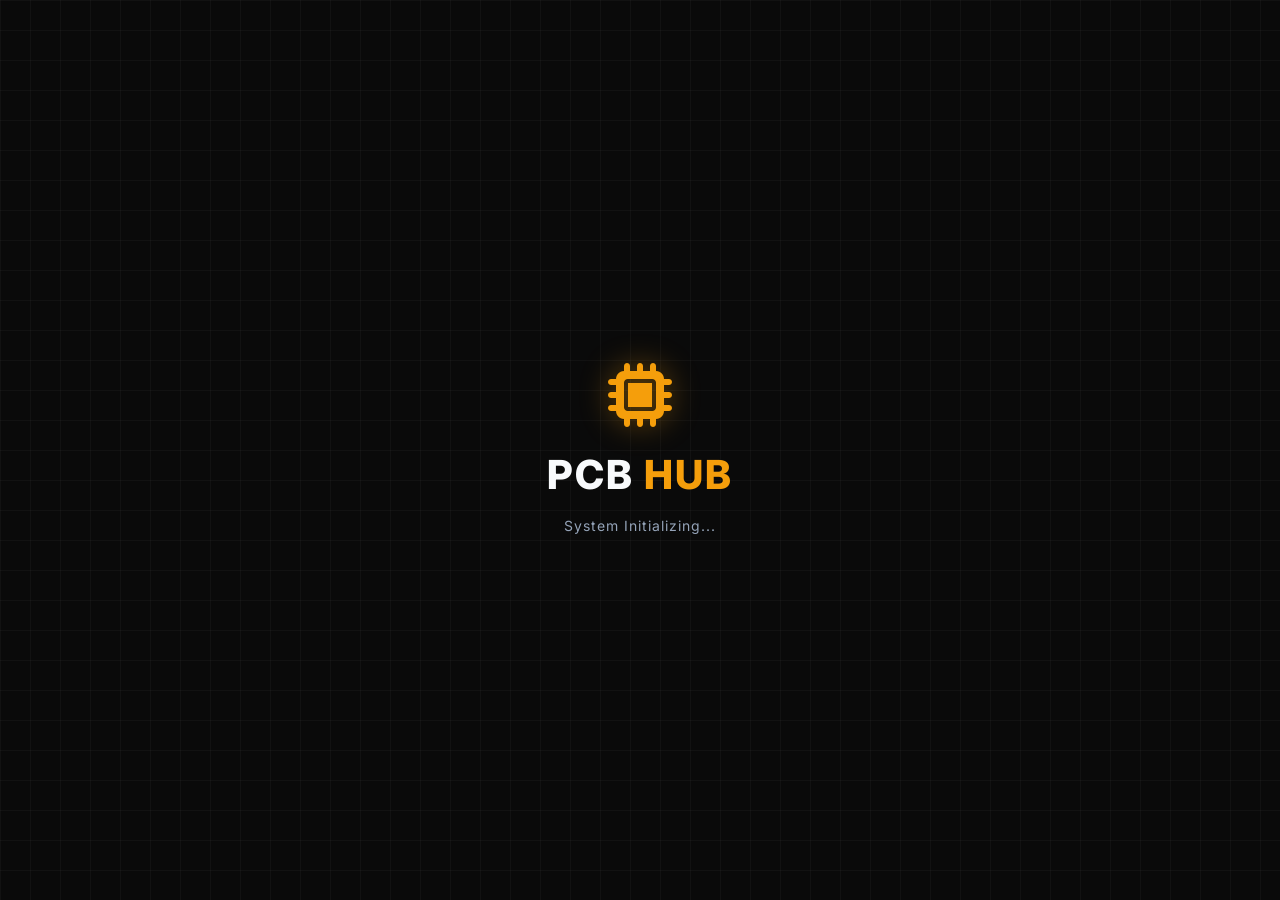
<file: index.html>
<!DOCTYPE html>
<html lang="en">
<head>
    <!-- Meta Tags for Mobile and SEO -->
    <meta charset="UTF-8">
    <meta name="viewport" content="width=device-width, initial-scale=1.0">
    <title>PCB HUB - Initialization</title>
    
    <!-- Google Fonts: Inter -->
    <link rel="preconnect" href="https://fonts.googleapis.com">
    <link rel="preconnect" href="https://fonts.gstatic.com" crossorigin>
    <link href="https://fonts.googleapis.com/css2?family=Inter:wght@300;400;600;800&display=swap" rel="stylesheet">
    
    <!-- Font Awesome for Icons -->
    <link rel="stylesheet" href="https://cdnjs.cloudflare.com/ajax/libs/font-awesome/6.4.0/css/all.min.css">
    
    <!-- Core Stylesheet -->
    <link rel="stylesheet" href="style.css">
</head>
<body class="splash-body">
    <!-- Global Loader (Hidden by Default) -->
    <div id="global-loader" class="loader-overlay hidden">
        <div class="spinner"></div>
    </div>

    <!-- Splash Screen Container -->
    <main class="splash-container">
        <div class="logo-wrapper pulse-animation">
            <i class="fa-solid fa-microchip logo-icon"></i>
            <h1 class="logo-text">PCB <span>HUB</span></h1>
            <p class="tagline">System Initializing...</p>
        </div>
    </main>

    <!-- Toast Notification Container -->
    <div id="toast-container" class="toast-container"></div>

    <!-- Core Script -->
    <script src="script.js"></script>
</body>
</html>
</file>
<file: style.css>
/* ==========================================================================
   CSS VARIABLES - Dark Industrial & Glassmorphism Theme
   ========================================================================== */
:root {
    /* Color Palette */
    --bg-dark: #0a0a0a;
    --bg-surface: #121212;
    --accent-amber: #f59e0b; /* Industrial Amber */
    --accent-amber-hover: #d97706;
    --accent-cyan: #0ea5e9; /* Tech Cyan */
    --text-primary: #f8fafc;
    --text-secondary: #94a3b8;
    --danger: #ef4444;
    --success: #10b981;

    /* Glassmorphism Variables */
    --glass-bg: rgba(30, 30, 30, 0.4);
    --glass-border: rgba(255, 255, 255, 0.08);
    --glass-shadow: 0 8px 32px 0 rgba(0, 0, 0, 0.37);
    --blur-amount: blur(12px);

    /* Typography */
    --font-main: 'Inter', sans-serif;

    /* Spacing & Transitions */
    --transition-smooth: all 0.3s cubic-bezier(0.4, 0, 0.2, 1);
    --radius-md: 12px;
    --radius-lg: 20px;
    --radius-round: 50%;
}

/* ==========================================================================
   CSS RESET & BASE STYLES
   ========================================================================== */
*, *::before, *::after {
    box-sizing: border-box;
    margin: 0;
    padding: 0;
}

body {
    font-family: var(--font-main);
    background-color: var(--bg-dark);
    color: var(--text-primary);
    line-height: 1.6;
    min-height: 100vh;
    overflow-x: hidden;
    /* Subtle background grid pattern for industrial feel */
    background-image: 
        linear-gradient(rgba(255, 255, 255, 0.03) 1px, transparent 1px),
        linear-gradient(90deg, rgba(255, 255, 255, 0.03) 1px, transparent 1px);
    background-size: 30px 30px;
}

a {
    text-decoration: none;
    color: inherit;
    transition: var(--transition-smooth);
}

/* ==========================================================================
   REUSABLE COMPONENTS
   ========================================================================== */

/* Glass Panels */
.glass-panel, .glass-card {
    background: var(--glass-bg);
    backdrop-filter: var(--blur-amount);
    -webkit-backdrop-filter: var(--blur-amount);
    border: 1px solid var(--glass-border);
    box-shadow: var(--glass-shadow);
}

.glass-card {
    border-radius: var(--radius-lg);
    padding: 2rem;
}

/* Buttons */
.btn {
    display: inline-flex;
    align-items: center;
    justify-content: center;
    gap: 0.75rem;
    padding: 1rem 1.5rem;
    border: none;
    border-radius: var(--radius-md);
    font-weight: 600;
    font-size: 1rem;
    cursor: pointer;
    transition: var(--transition-smooth);
}

.btn-primary {
    background: var(--accent-amber);
    color: var(--bg-dark);
    box-shadow: 0 4px 14px rgba(245, 158, 11, 0.3);
}

.btn-primary:hover, .btn-primary:active {
    background: var(--accent-amber-hover);
    transform: translateY(-2px);
    box-shadow: 0 6px 20px rgba(245, 158, 11, 0.4);
}

.btn-block {
    width: 100%;
}

.icon-btn {
    background: transparent;
    border: none;
    color: var(--text-secondary);
    font-size: 1.25rem;
    cursor: pointer;
    transition: var(--transition-smooth);
}

.icon-btn:hover {
    color: var(--accent-amber);
}

/* Material Inspired Forms */
.input-group {
    position: relative;
    margin-bottom: 1.5rem;
}

.input-icon {
    position: absolute;
    left: 1rem;
    top: 50%;
    transform: translateY(-50%);
    color: var(--text-secondary);
    z-index: 2;
    transition: var(--transition-smooth);
}

.input-group input {
    width: 100%;
    background: rgba(0, 0, 0, 0.3);
    border: 1px solid var(--glass-border);
    border-radius: var(--radius-md);
    padding: 1.25rem 1rem 0.5rem 3rem;
    color: var(--text-primary);
    font-size: 1rem;
    font-family: inherit;
    transition: var(--transition-smooth);
    outline: none;
}

.input-group input:focus {
    border-color: var(--accent-amber);
    box-shadow: 0 0 0 2px rgba(245, 158, 11, 0.2);
}

.input-group input:focus ~ .input-icon {
    color: var(--accent-amber);
}

.input-group label {
    position: absolute;
    left: 3rem;
    top: 50%;
    transform: translateY(-50%);
    color: var(--text-secondary);
    pointer-events: none;
    transition: var(--transition-smooth);
    font-size: 1rem;
}

/* Floating Label Logic */
.input-group input:focus ~ label,
.input-group input:not(:placeholder-shown) ~ label {
    top: 0.5rem;
    font-size: 0.75rem;
    color: var(--accent-amber);
}

/* Links */
.text-link {
    color: var(--text-secondary);
    font-size: 0.875rem;
}

.text-link:hover, .accent-link {
    color: var(--accent-amber);
}

.accent-link {
    font-weight: 600;
}

/* ==========================================================================
   PAGE SPECIFIC STYLES
   ========================================================================== */

/* Splash Screen */
.splash-body {
    display: flex;
    justify-content: center;
    align-items: center;
    height: 100vh;
}

.logo-wrapper {
    text-align: center;
}

.logo-icon {
    font-size: 4rem;
    color: var(--accent-amber);
    margin-bottom: 1rem;
    filter: drop-shadow(0 0 15px rgba(245, 158, 11, 0.4));
}

.logo-text {
    font-size: 2.5rem;
    font-weight: 800;
    letter-spacing: 2px;
}

.logo-text span {
    color: var(--accent-amber);
}

.tagline {
    color: var(--text-secondary);
    margin-top: 0.5rem;
    font-size: 0.875rem;
    letter-spacing: 1px;
}

/* Authentication Pages */
.auth-body {
    display: flex;
    justify-content: center;
    align-items: center;
    min-height: 100vh;
    padding: 1rem;
}

.auth-wrapper {
    width: 100%;
    max-width: 420px;
}

.auth-header {
    text-align: center;
    margin-bottom: 2rem;
}

.auth-icon {
    font-size: 2.5rem;
    color: var(--accent-amber);
    margin-bottom: 1rem;
}

.auth-header h2 {
    font-size: 1.5rem;
    font-weight: 600;
}

.auth-header p {
    color: var(--text-secondary);
    font-size: 0.875rem;
}

.form-actions {
    display: flex;
    justify-content: flex-end;
    margin-bottom: 1.5rem;
    margin-top: -0.5rem;
}

.auth-footer {
    text-align: center;
    margin-top: 2rem;
    font-size: 0.875rem;
    color: var(--text-secondary);
}

/* Dashboard Layout */
.dashboard-body {
    padding-bottom: 80px; /* Space for bottom nav */
}

.app-header {
    display: flex;
    justify-content: space-between;
    align-items: center;
    padding: 1rem 1.5rem;
    position: sticky;
    top: 0;
    z-index: 100;
}

.header-brand {
    display: flex;
    align-items: center;
    gap: 0.75rem;
    font-size: 1.25rem;
    font-weight: 800;
}

.header-brand i {
    color: var(--accent-amber);
}

.header-brand span {
    color: var(--accent-amber);
}

.header-actions {
    display: flex;
    align-items: center;
    gap: 1.5rem;
}

.user-avatar img {
    width: 36px;
    height: 36px;
    border-radius: var(--radius-round);
    border: 2px solid var(--accent-amber);
}

.dashboard-workspace {
    padding: 1.5rem;
    max-width: 1200px;
    margin: 0 auto;
}

.welcome-section {
    margin-bottom: 2rem;
}

.welcome-section h2 {
    font-size: 1.5rem;
    font-weight: 600;
}

.status-online {
    color: var(--success);
    font-weight: 600;
    display: inline-flex;
    align-items: center;
    gap: 0.5rem;
}

.status-online::before {
    content: '';
    width: 8px;
    height: 8px;
    background: var(--success);
    border-radius: var(--radius-round);
    box-shadow: 0 0 8px var(--success);
}

/* Dashboard Grid & Cards */
.dashboard-grid {
    display: grid;
    grid-template-columns: repeat(auto-fit, minmax(140px, 1fr));
    gap: 1rem;
}

.dash-card {
    padding: 1.5rem 1rem;
    display: flex;
    flex-direction: column;
    align-items: center;
    text-align: center;
    text-decoration: none;
    transition: var(--transition-smooth);
    cursor: pointer;
}

.dash-card:hover {
    transform: translateY(-5px);
    border-color: rgba(255, 255, 255, 0.2);
    background: rgba(40, 40, 40, 0.5);
}

.card-icon-wrapper {
    width: 48px;
    height: 48px;
    border-radius: var(--radius-md);
    display: flex;
    justify-content: center;
    align-items: center;
    font-size: 1.5rem;
    margin-bottom: 1rem;
    background: rgba(255,255,255,0.05);
}

/* Card Specific Colors */
.search-theme { color: #3b82f6; }
.add-theme { color: #10b981; }
.firmware-theme { color: #f59e0b; }
.bin-theme { color: #8b5cf6; }
.ai-theme { color: #0ea5e9; }
.repair-theme { color: #ef4444; }
.profile-theme { color: #f43f5e; }
.settings-theme { color: #64748b; }

.dash-card h3 {
    font-size: 1rem;
    margin-bottom: 0.25rem;
    font-weight: 600;
}

.dash-card p {
    font-size: 0.75rem;
    color: var(--text-secondary);
}

/* Bottom Navigation (Mobile First) */
.bottom-nav {
    position: fixed;
    bottom: 0;
    left: 0;
    width: 100%;
    display: flex;
    justify-content: space-around;
    align-items: center;
    padding: 0.5rem 0;
    z-index: 100;
    border-top: 1px solid var(--glass-border);
    border-bottom: none;
    border-left: none;
    border-right: none;
    border-radius: 20px 20px 0 0;
}

.nav-item {
    display: flex;
    flex-direction: column;
    align-items: center;
    gap: 0.25rem;
    color: var(--text-secondary);
    font-size: 0.75rem;
    padding: 0.5rem;
    transition: var(--transition-smooth);
}

.nav-item i {
    font-size: 1.25rem;
    margin-bottom: 2px;
}

.nav-item.active, .nav-item:hover {
    color: var(--accent-amber);
}

/* FAB in Bottom Nav */
.nav-fab .fab-inner {
    background: var(--accent-amber);
    color: var(--bg-dark);
    width: 48px;
    height: 48px;
    border-radius: var(--radius-round);
    display: flex;
    justify-content: center;
    align-items: center;
    font-size: 1.5rem;
    margin-top: -24px;
    box-shadow: 0 4px 15px rgba(245, 158, 11, 0.4);
    border: 4px solid var(--bg-dark);
    transition: var(--transition-smooth);
}

.nav-fab:hover .fab-inner {
    transform: scale(1.1);
}

/* ==========================================================================
   TOAST NOTIFICATION SYSTEM
   ========================================================================== */
.toast-container {
    position: fixed;
    top: 20px;
    right: 20px;
    z-index: 9999;
    display: flex;
    flex-direction: column;
    gap: 10px;
}

.toast {
    background: var(--glass-bg);
    backdrop-filter: var(--blur-amount);
    -webkit-backdrop-filter: var(--blur-amount);
    border: 1px solid var(--glass-border);
    color: var(--text-primary);
    padding: 1rem 1.5rem;
    border-radius: var(--radius-md);
    box-shadow: var(--glass-shadow);
    display: flex;
    align-items: center;
    gap: 10px;
    min-width: 250px;
    transform: translateX(120%);
    opacity: 0;
    transition: all 0.4s cubic-bezier(0.68, -0.55, 0.265, 1.55);
}

.toast.show {
    transform: translateX(0);
    opacity: 1;
}

.toast-icon {
    font-size: 1.25rem;
}

.toast.success .toast-icon { color: var(--success); }
.toast.error .toast-icon { color: var(--danger); }
.toast.info .toast-icon { color: var(--accent-cyan); }

/* ==========================================================================
   LOADING ANIMATIONS
   ========================================================================== */
.loader-overlay {
    position: fixed;
    top: 0;
    left: 0;
    width: 100%;
    height: 100%;
    background: rgba(10, 10, 10, 0.8);
    backdrop-filter: blur(5px);
    -webkit-backdrop-filter: blur(5px);
    display: flex;
    justify-content: center;
    align-items: center;
    z-index: 10000;
    opacity: 1;
    transition: opacity 0.3s ease;
}

.loader-overlay.hidden {
    opacity: 0;
    pointer-events: none;
    visibility: hidden;
}

.spinner {
    width: 50px;
    height: 50px;
    border: 4px solid rgba(245, 158, 11, 0.2);
    border-top-color: var(--accent-amber);
    border-radius: 50%;
    animation: spin 1s linear infinite;
}

/* ==========================================================================
   ANIMATIONS KEYFRAMES
   ========================================================================== */
@keyframes spin {
    to { transform: rotate(360deg); }
}

.pulse-animation {
    animation: pulse 2s infinite ease-in-out;
}

@keyframes pulse {
    0% { transform: scale(0.95); opacity: 0.8; }
    50% { transform: scale(1); opacity: 1; filter: drop-shadow(0 0 20px rgba(245, 158, 11, 0.6)); }
    100% { transform: scale(0.95); opacity: 0.8; }
}

.slide-up-animation {
    animation: slideUp 0.6s cubic-bezier(0.16, 1, 0.3, 1);
}

@keyframes slideUp {
    0% { transform: translateY(30px); opacity: 0; }
    100% { transform: translateY(0); opacity: 1; }
}

.fade-in-animation {
    animation: fadeIn 0.8s ease;
}

@keyframes fadeIn {
    0% { opacity: 0; }
    100% { opacity: 1; }
}

/* ==========================================================================
   MEDIA QUERIES (Responsive Adjustments)
   ========================================================================== */
@media (min-width: 768px) {
    /* Desktop specific adjustments */
    .dashboard-grid {
        grid-template-columns: repeat(auto-fit, minmax(220px, 1fr));
        gap: 1.5rem;
    }

    .dash-card {
        padding: 2rem;
    }
    
    .dash-card h3 {
        font-size: 1.125rem;
    }

    /* Move Bottom Nav to Top/Sidebar logic if necessary for Phase 2, 
       but for Phase 1 Mobile-First, we scale it or hide appropriately */
    .bottom-nav {
        max-width: 600px;
        left: 50%;
        transform: translateX(-50%);
        border-radius: 20px 20px 0 0;
        border-left: 1px solid var(--glass-border);
        border-right: 1px solid var(--glass-border);
    }
}
</file>
